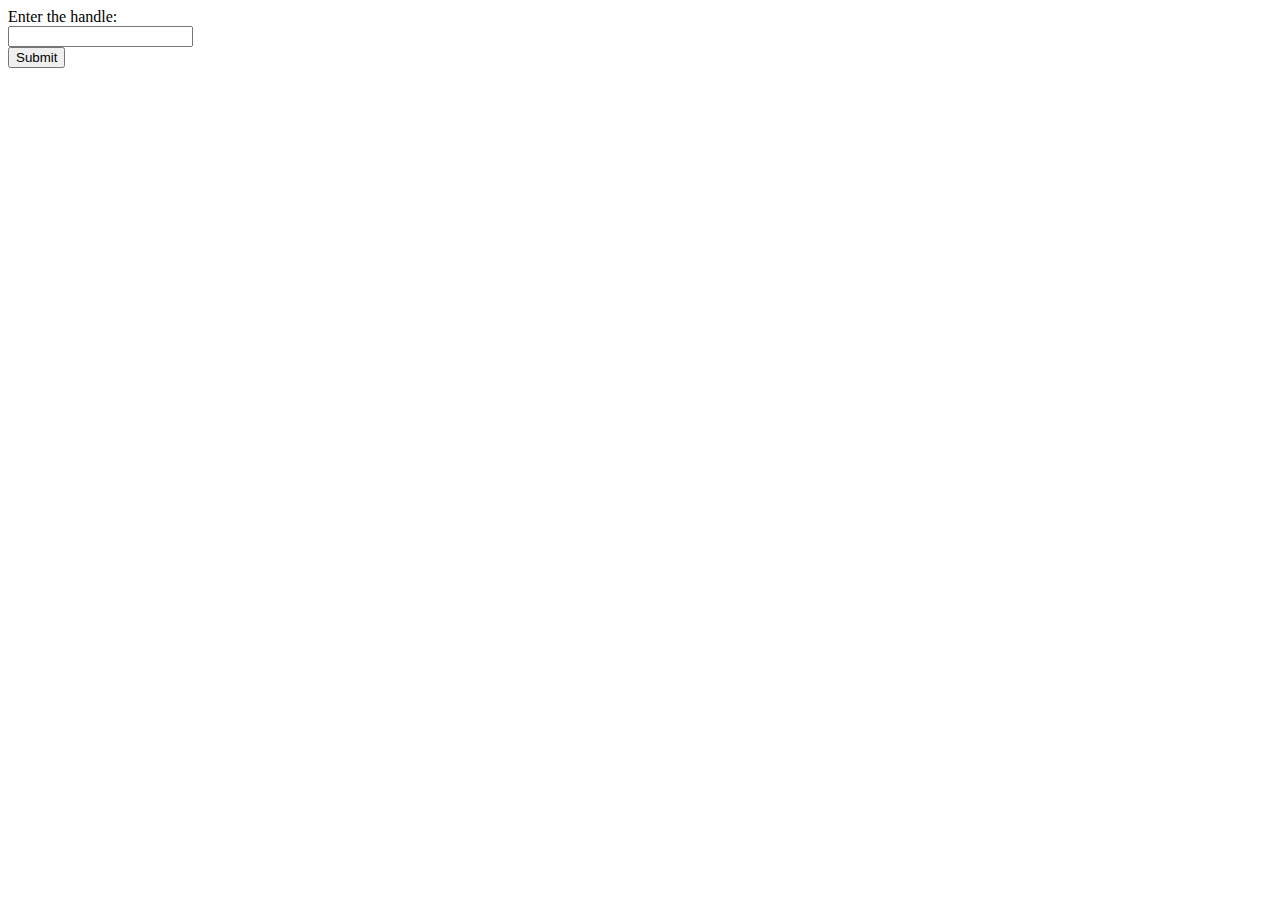
<file: blog/templates/blog/form.html>
<!DOCTYPE html>
<html lang="en">
<head>
    <meta charset="UTF-8">
    <title>Main page</title>
</head>
<body>
<form action="" method="post">
    Enter the handle:<br>
    <input type="text" maxlength="30"><br>
    <button onclick="">Submit</button>
</form>
</body>
</html>
</file>
